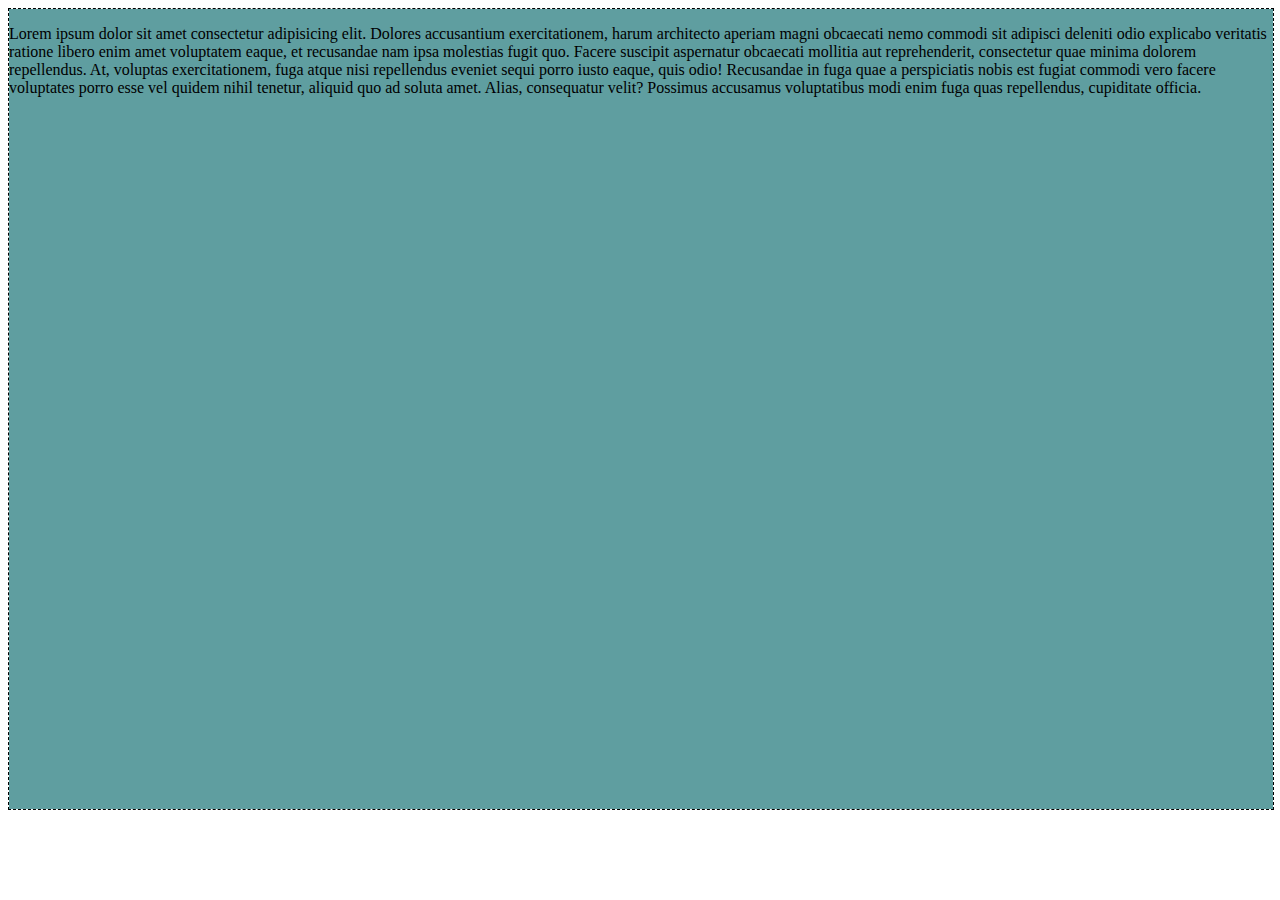
<file: index.html>
<!DOCTYPE html>
<html lang="en">

<head>
    <meta charset="UTF-8">
    <meta http-equiv="X-UA-Compatible" content="IE=edge">
    <meta name="viewport" content="width=device-width, initial-scale=1.0">
    <title>Document</title>
    <link rel="stylesheet" href="assets/css/style.css">
</head>

<body>
    <!-- <h1>Registration</h1>
    <form action="" method="post">
        <label for="name">Name</label><br>
        <input type="text" id="name" required><br>
        <label for="surname">Surname</label><br>
        <input type="text"><br>
        <label for="email">Email</label><br>
        <input type="email" required><br>
        <label for="name">Confirm Email</label><br>
        <input type="email" required><br>
        <label for="datetime">Age</label><br>
        <input type="date"><br>
        <label for="password">Password</label><br>
        <input type="password" required><br>
        <label for="password">Confirm Password</label><br>
        <input type="password" required><br>
        <label for="phone">Phone</label><br>
        <input type="tel" pattern="[0-9]{3}-[0-9]{4}"><br>
        <label for="message">Message</label><br>
        <textarea name="" id="" cols="40" rows="10"></textarea><br>
        <button type="submit">Register</button>
    </form> -->

    <!-- <p id="text" class="text">Lorem ipsum dolor sit amet.</p> -->


    <div class="image">
        <p>Lorem ipsum dolor sit amet consectetur adipisicing elit. Dolores accusantium exercitationem, harum architecto aperiam magni obcaecati nemo commodi sit adipisci deleniti odio explicabo veritatis ratione libero enim amet voluptatem eaque, et recusandae
            nam ipsa molestias fugit quo. Facere suscipit aspernatur obcaecati mollitia aut reprehenderit, consectetur quae minima dolorem repellendus. At, voluptas exercitationem, fuga atque nisi repellendus eveniet sequi porro iusto eaque, quis odio!
            Recusandae in fuga quae a perspiciatis nobis est fugiat commodi vero facere voluptates porro esse vel quidem nihil tenetur, aliquid quo ad soluta amet. Alias, consequatur velit? Possimus accusamus voluptatibus modi enim fuga quas repellendus,
            cupiditate officia.</p>
    </div>

</body>

</html>
</file>
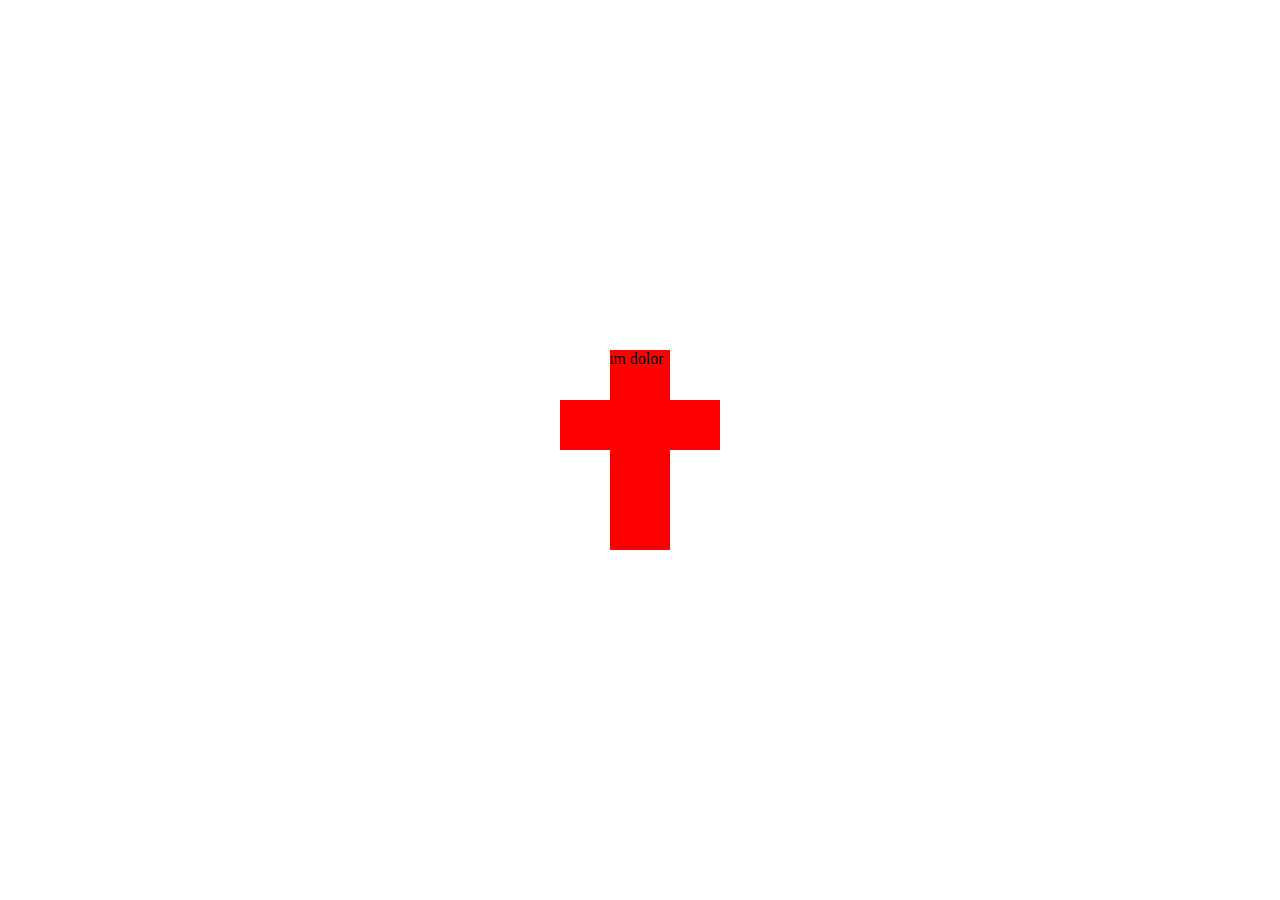
<file: box&model.html>
<!DOCTYPE html>
<html lang="en">

<head>
    <meta charset="UTF-8">
    <meta http-equiv="X-UA-Compatible" content="IE=edge">
    <meta name="viewport" content="width=device-width, initial-scale=1.0">
    <title>Document</title>
    <link rel="stylesheet" href="assets/css/boxmodel.css">
</head>

<body>
    <div class="box">
        <p>Lorem ipsum dolor</p>
    </div>
    <!-- <div class="box">
        <p>Lorem ipsum dolor sit amet consectetur sit </p>
    </div>
    <h2>hello world</h2> -->
</body>


</html>
</file>
<file: assets/css/style.css>
/* input:optional {
    background-color: rgb(204, 204, 204);
}

[type=email]:invalid {
    background-color: red;
}

[type=email]:valid {
    background-color: green;
}

textarea {
    color: greenyellow;
}

button {
    width: 200px;
    height: 30px;
    transition: .3s;
}

button:hover {
    color: white;
    background-color: grey;
} */


/* #text {
    color: red;
} */


/* .text {
    color: greenyellow;
} */


/* p {
    color: blue;
} */


/* Hex format: 0-9, a-f, # */


/* 
p {
    color: rgba(255, 0, 0, 0);
    background-color: rgba(red, green, blue, alpha);
} */

.image {
    width: 100%;
    height: 800px;
    /* background-color: cadetblue; */
    /* background-image: url(https://picjumbo.com/wp-content/uploads/alone-with-his-thoughts-1080x720.jpg); */
    /* background-repeat: no-repeat; */
    /* background-position: center; */
    border: 1px dashed black;
    /* background-size: contain; */
    /* background-attachment: fixed; */
    /* background-origin: padding-box; */
    /* background-clip: content-box; */
    /* padding: 100px; */
    background: cadetblue url(https://picjumbo.com/wp-content/uploads/alone-with-his-thoughts-1080x720.jpg) no-repeat center/contain content-box;
}
</file>
<file: assets/css/boxmodel.css>
* {
    margin: 0;
    padding: 0;
    box-sizing: border-box;
}

body {
    height: 100vh;
    display: flex;
    justify-content: center;
    align-items: center;
}

.box {
    background-color: red;
    width: 200px;
    height: 200px;
    /* margin: 50px; */
    /* margin-left: 100px; */
    /* margin-top: 200px; */
    /* margin-right: 100px; */
    /* margin-bottom: 200px; */
    /* margin: 100px 50px 200px 70px; */
    /* margin: 100px 200px; */
    /* margin: 100px 50px 20px; */
    /* display: inline-block; */
    /* margin: 20px auto; */
    /* padding: 50px; */
    /* padding-top: 50px; */
    /* padding-right: 50px; */
    /* padding-left: 30px; */
    /* padding-bottom: 70px; */
    /* padding: 50px 20px; */
    /* padding: 50px 70px 80px 30px; */
    /* padding: 20px 30px 70px; */
    /* border-width: 5px;
    border-style: double;
    border-color: blue; */
    /* border: 5px dashed greenyellow; */
    /* border-top: greenyellow;
    border-top-width: 5px;
    border-top-style: solid; */
    /* border-radius: 50%; */
    /* padding: 50px; */
    /* border-top-left-radius: 50%;
    border-bottom-right-radius: 50%; */
    box-shadow: 4px 5px 5px grey;
    clip-path: polygon(10% 25%, 35% 25%, 35% 0%, 65% 0%, 65% 25%, 90% 25%, 90% 50%, 65% 50%, 65% 100%, 35% 100%, 35% 50%, 10% 50%);
}
</file>
